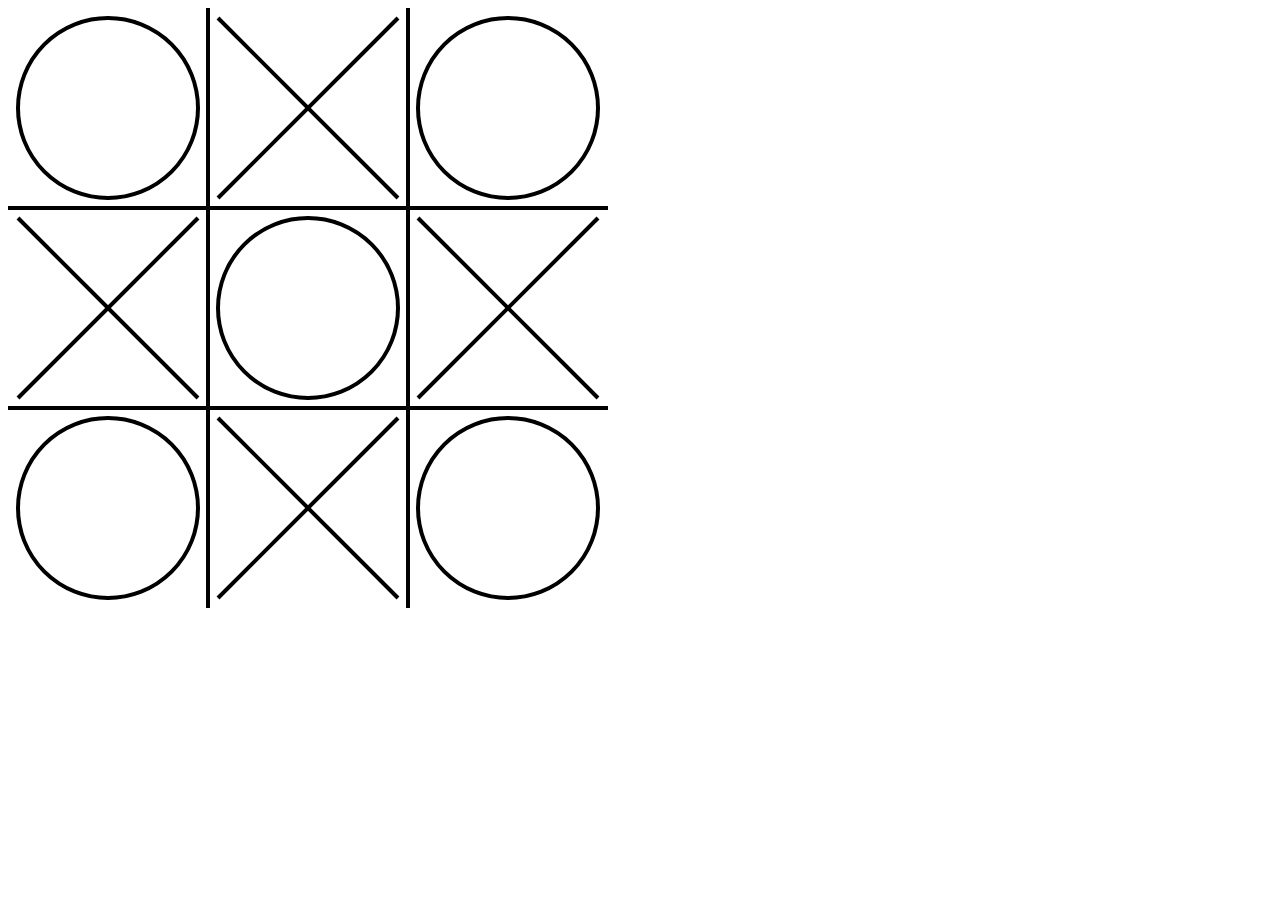
<file: index.html>
<!DOCTYPE html>
<html lang="en">
<head>
    <meta charset="UTF-8">
    <title>Title</title>

    <link rel="stylesheet" href="style.css">
    <script src="site.js" type="application/javascript"></script>
</head>
<body>
    <svg height="600" width="600">
        <defs>
            <g id="o-piece">
                <rect width="100" height="100" fill-opacity="0"/>
                <circle id="o-piece" cx="50" cy="50" r="45" fill-opacity="0" stroke="black" stroke-width="2"/>
            </g>

            <g id="x-piece" onclick="xclick()">
                <rect width="100" height="100" fill-opacity="0"/>
                <line x1="5" y1="5" x2="95" y2="95" style="stroke:black;stroke-width:2" />
                <line x1="95" y1="5" x2="5" y2="95" style="stroke:black;stroke-width:2" />
            </g>

            <g id="grid">
                <line x1="100" y1="0" x2="100" y2="300" style="stroke:black;stroke-width:2" />
                <line x1="200" y1="0" x2="200" y2="300" style="stroke:black;stroke-width:2" />

                <line x1="0" y1="100" x2="300" y2="100" style="stroke:black;stroke-width:2" />
                <line x1="0" y1="200" x2="300" y2="200" style="stroke:black;stroke-width:2" />
            </g>
        </defs>

        <g id="board">
            <use href="#grid" x="0" y="0" />

            <use href="#o-piece" x="0" y="0" onclick="click_square(1)"/>
            <use href="#x-piece" x="100" y="0" onclick="click_square(2)"/>
            <use href="#o-piece" x="200" y="0" onclick="click_square(3)"/>

            <use href="#x-piece" x="0" y="100" onclick="click_square(4)"/>
            <use href="#o-piece" x="100" y="100" onclick="click_square(5)"/>
            <use href="#x-piece" x="200" y="100" onclick="click_square(6)"/>

            <use href="#o-piece" x="0" y="200" onclick="click_square(7)"/>
            <use href="#x-piece" x="100" y="200" onclick="click_square(8)"/>
            <use href="#o-piece" x="200" y="200" onclick="click_square(9)"/>
        </g>
    </svg>
</body>
</html>
</file>
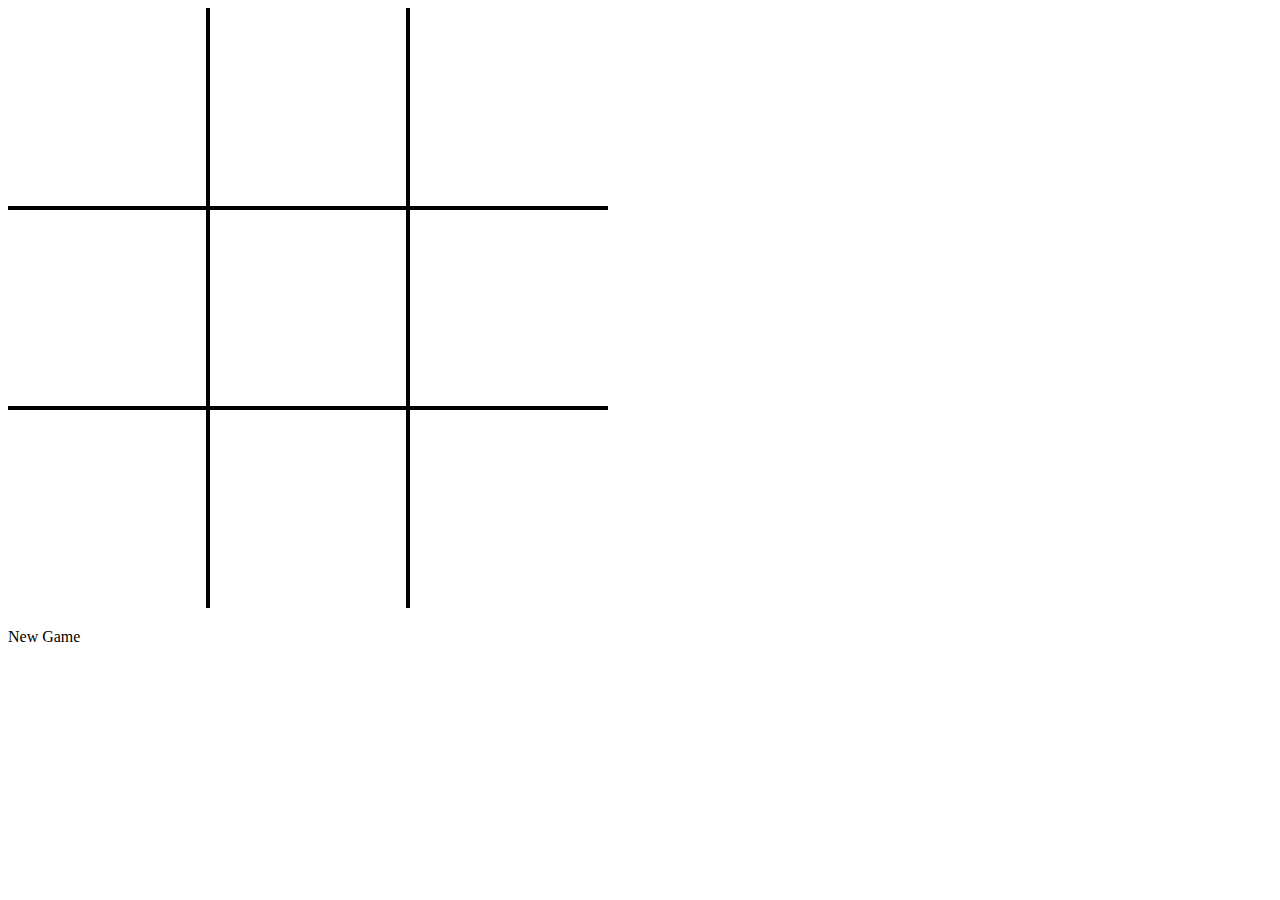
<file: site/index.html>
<!DOCTYPE html>
<html lang="en">
<head>
    <meta charset="UTF-8">
    <title>Title</title>

    <link rel="stylesheet" href="static/style.css">
</head>
<body>

    <svg height="600" width="600">
        <defs>
            <g id="o-piece">
                <rect width="100" height="100" fill-opacity="0"/>
                <circle id="o-piece" cx="50" cy="50" r="45" fill-opacity="0" stroke="black" stroke-width="2"/>
            </g>

            <g id="x-piece">
                <rect width="100" height="100" fill-opacity="0"/>
                <line x1="5" y1="5" x2="95" y2="95" style="stroke:black;stroke-width:2" />
                <line x1="95" y1="5" x2="5" y2="95" style="stroke:black;stroke-width:2" />
            </g>

            <g id="blank">
                <rect width="100" height="100" fill-opacity="0"/>
            </g>

            <g id="grid">
                <line x1="100" y1="0" x2="100" y2="300" style="stroke:black;stroke-width:2" />
                <line x1="200" y1="0" x2="200" y2="300" style="stroke:black;stroke-width:2" />

                <line x1="0" y1="100" x2="300" y2="100" style="stroke:black;stroke-width:2" />
                <line x1="0" y1="200" x2="300" y2="200" style="stroke:black;stroke-width:2" />
            </g>
        </defs>

        <g id="board">
            <use class="gridlines" href="#grid" x="0" y="0" />
        </g>
    </svg>

    <script src="static/site.js" type="application/javascript"></script>
    <p id="new_game_link">New Game</p>

</body>
</html>
</file>
<file: style.css>
#board {
    transform: scale(2);
}
</file>
<file: site/static/style.css>
#board {
    transform: scale(2);
}
</file>
